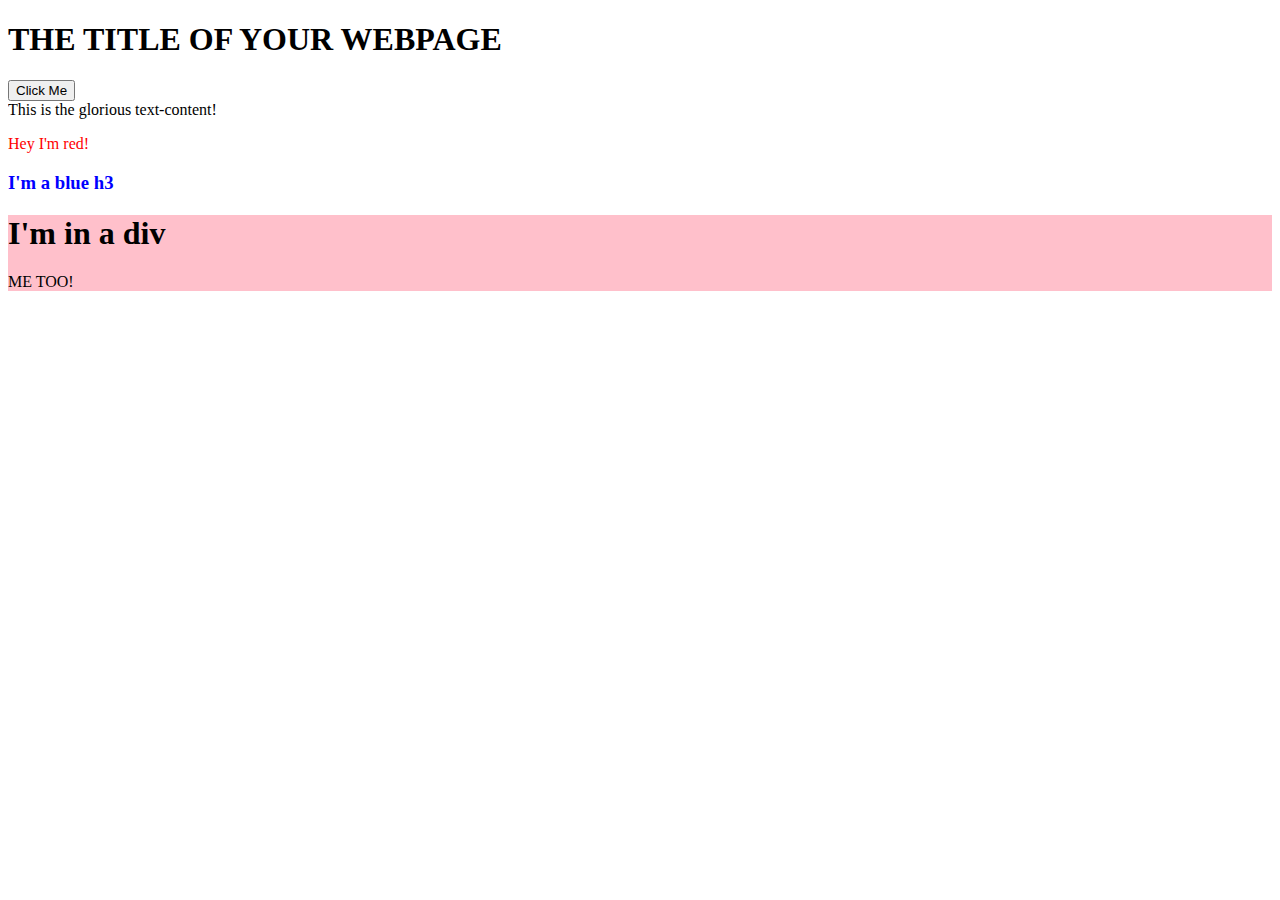
<file: basic-dom-manipulation/index.html>
<!DOCTYPE html>
<html lang="en">

<head>
    <script src="./scripts.js" defer></script>
    <meta charset="UTF-8">
    <title>Dom Manipulation</title>
</head>

<body>
    <h1>
        THE TITLE OF YOUR WEBPAGE
    </h1>
    <button id="btn">Click Me</button>
    <div id="container"></div>
</body>

</html>
</file>
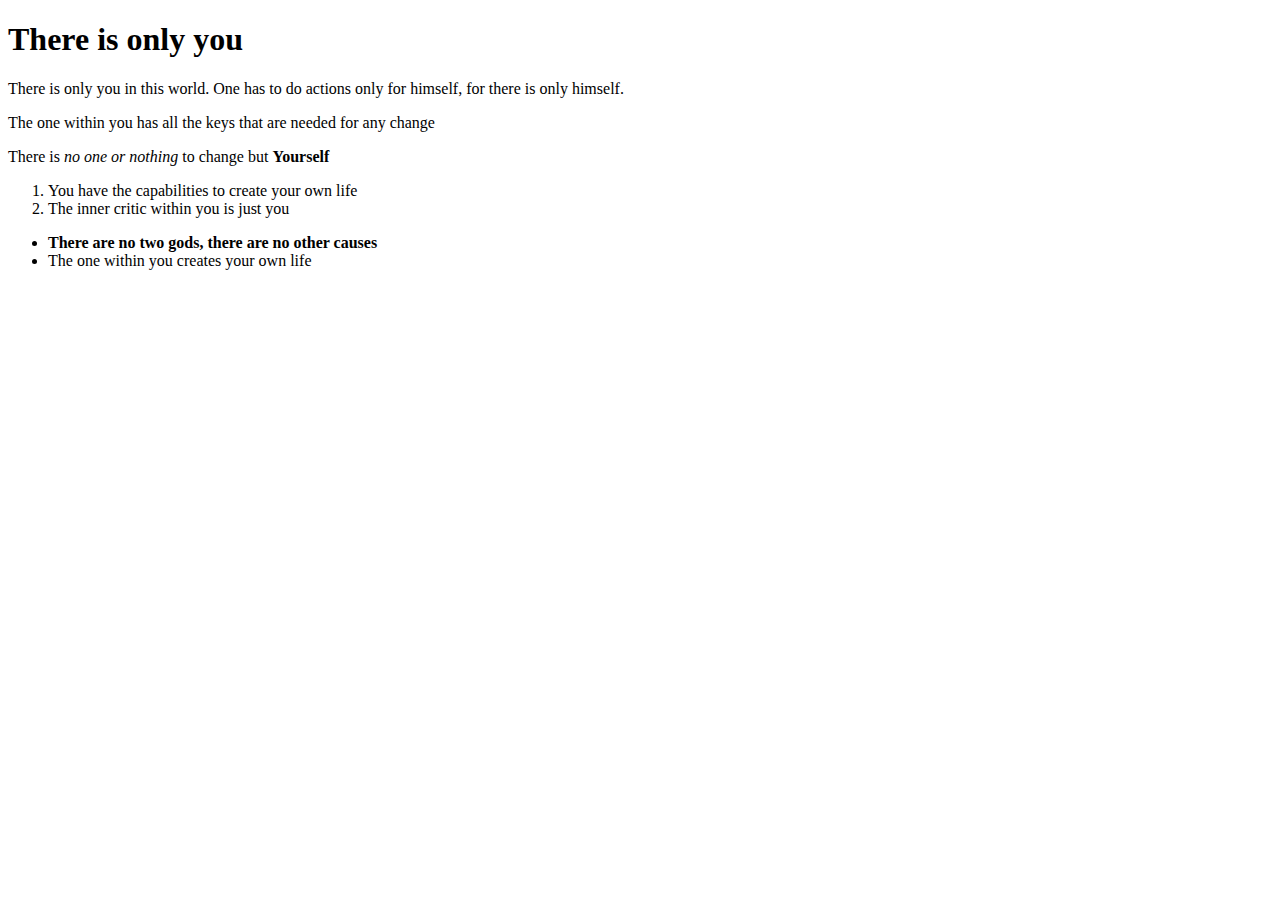
<file: html-boilerplate/index.html>
<!DOCTYPE html>
<html lang="en">

<head>
    <meta charset="utf-8">
    <title>My first Website</title>
</head>

<body>
    <h1>There is only you</h1>
    <p>There is only you in this world. One has to do actions
        only for himself, for there is only himself.
    </p>

    <p>The one within you has all the keys that are needed for any
        change
    </p>

    <p>
        There is <em> no one or nothing </em> to change but
        <strong>Yourself</strong>
    </p>

    <p>
        <ol>
        <li>You have the capabilities to create your own life</li>
        <li>The inner critic within you is just you</li>
        </ol>

    <p>
        <ul>
        <li><b>There are no two gods, there are no other causes</b></li>
        <li>The one within you creates your own life</li>
        </ul>

</body>

</html>
</file>
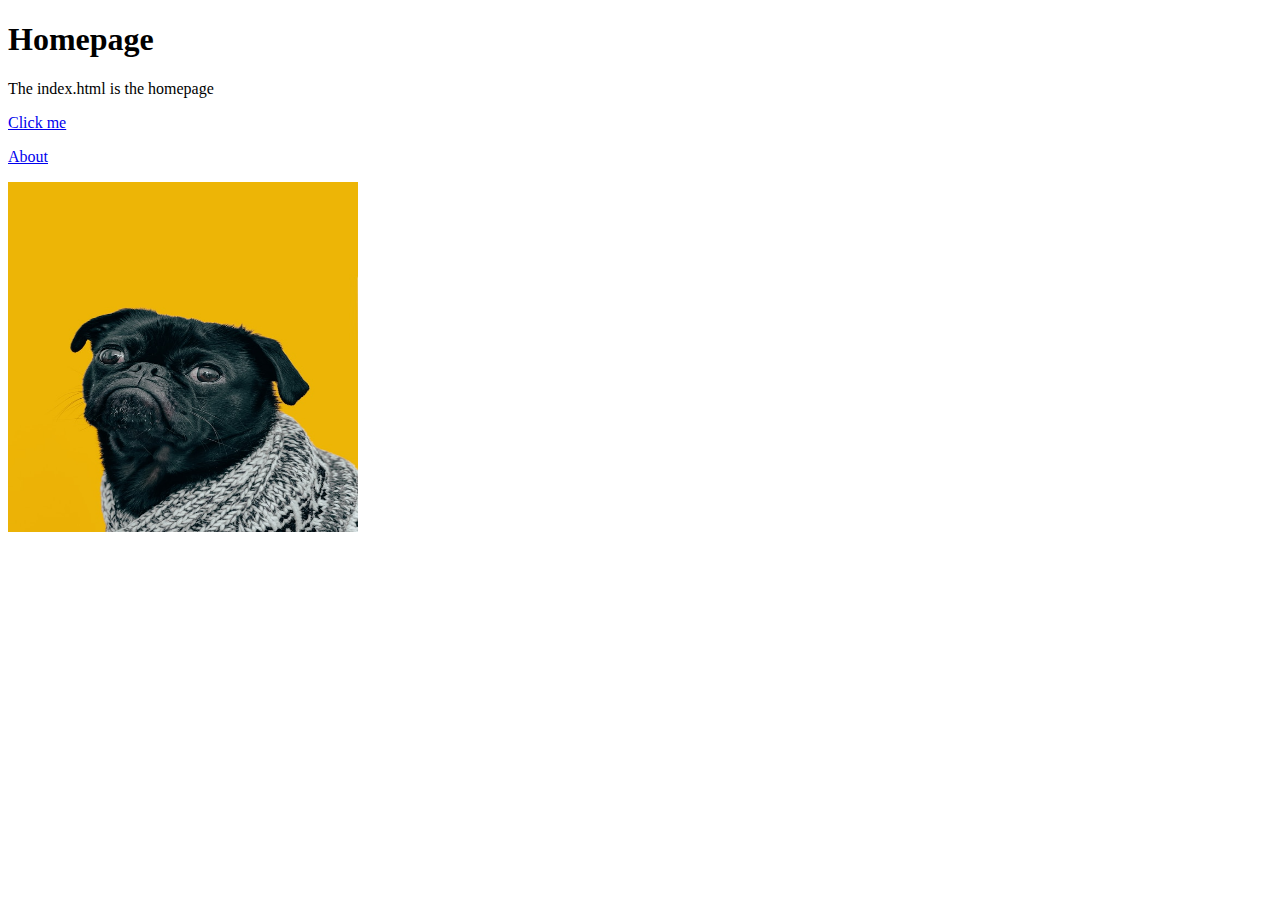
<file: odin-links-and-images/index.html>
<!DOCTYPE html>
<html lang="en">

<head>
    <meta charset="utf-8">
    <title>Adding links and images</title>
</head>

<body>
    <h1>Homepage</h1>
    <p>The index.html is the homepage</p>
    <a href="https://www.google.com" target="_blank"
       rel="noopener noreferrer">Click me</a>
    <p>
        <a href="./pages/about.html">About</a>
    </p>
    <img src = "./images/charlesdeluvio-Mv9hjnEUHR4-unsplash.jpg"
    alt="An image of dog named Charles" height="350" width="350">
    </body>

</html>
</file>
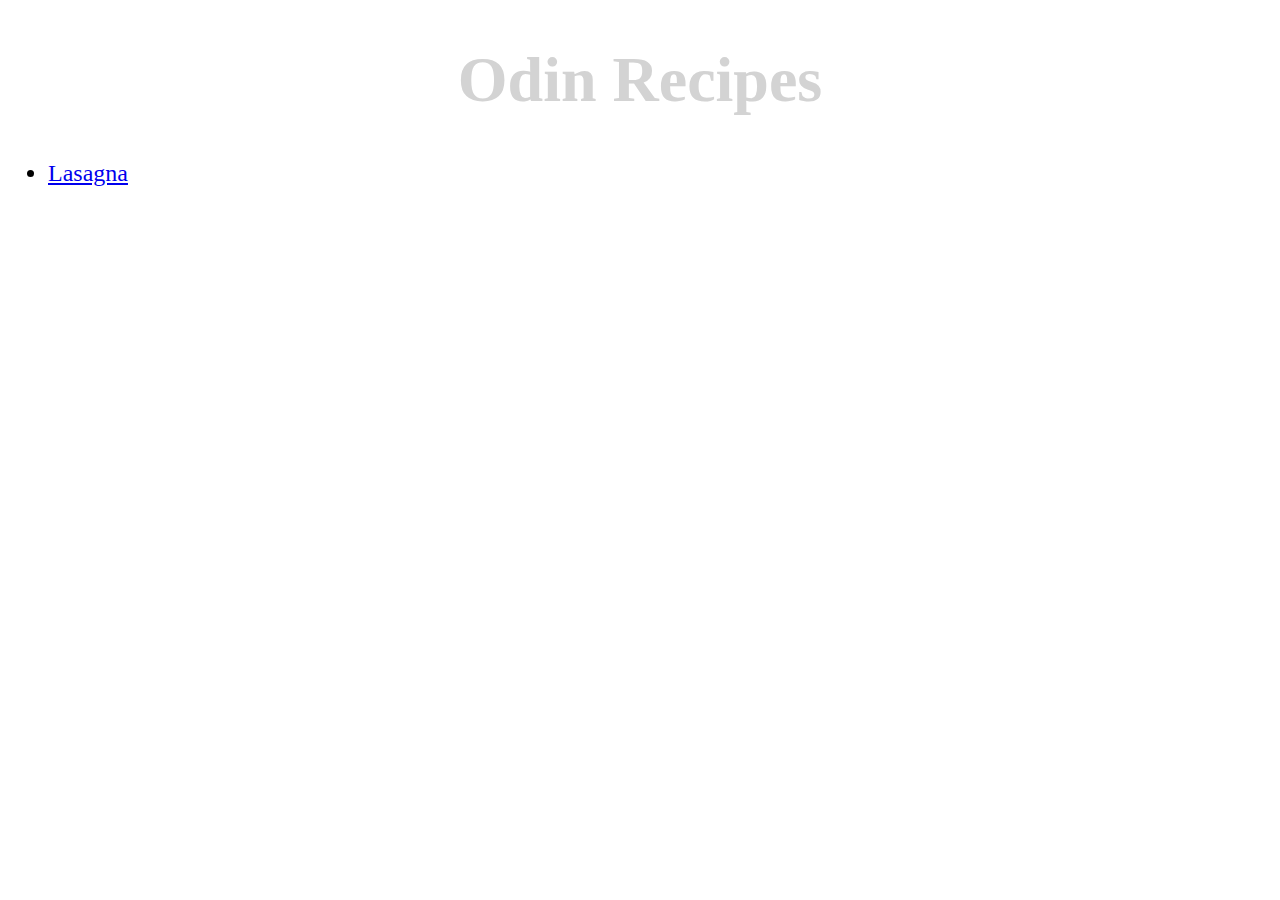
<file: odin-recipes/index.html>
<!doctype html>
<html lang="en">
<head>
    <link rel="stylesheet" href="./styles.css">
    <meta charset="UTF-8">
    <title>Recipes</title>
</head>

<body>
    <h1>Odin Recipes</h1>
    <ul>
        <li class="recipe-list-items"><a href="./recipes/lasagna.html" target="_blank" rel="noopener noreferrer">
            Lasagna</a></li>
    </ul>
</body>
</html>
</file>
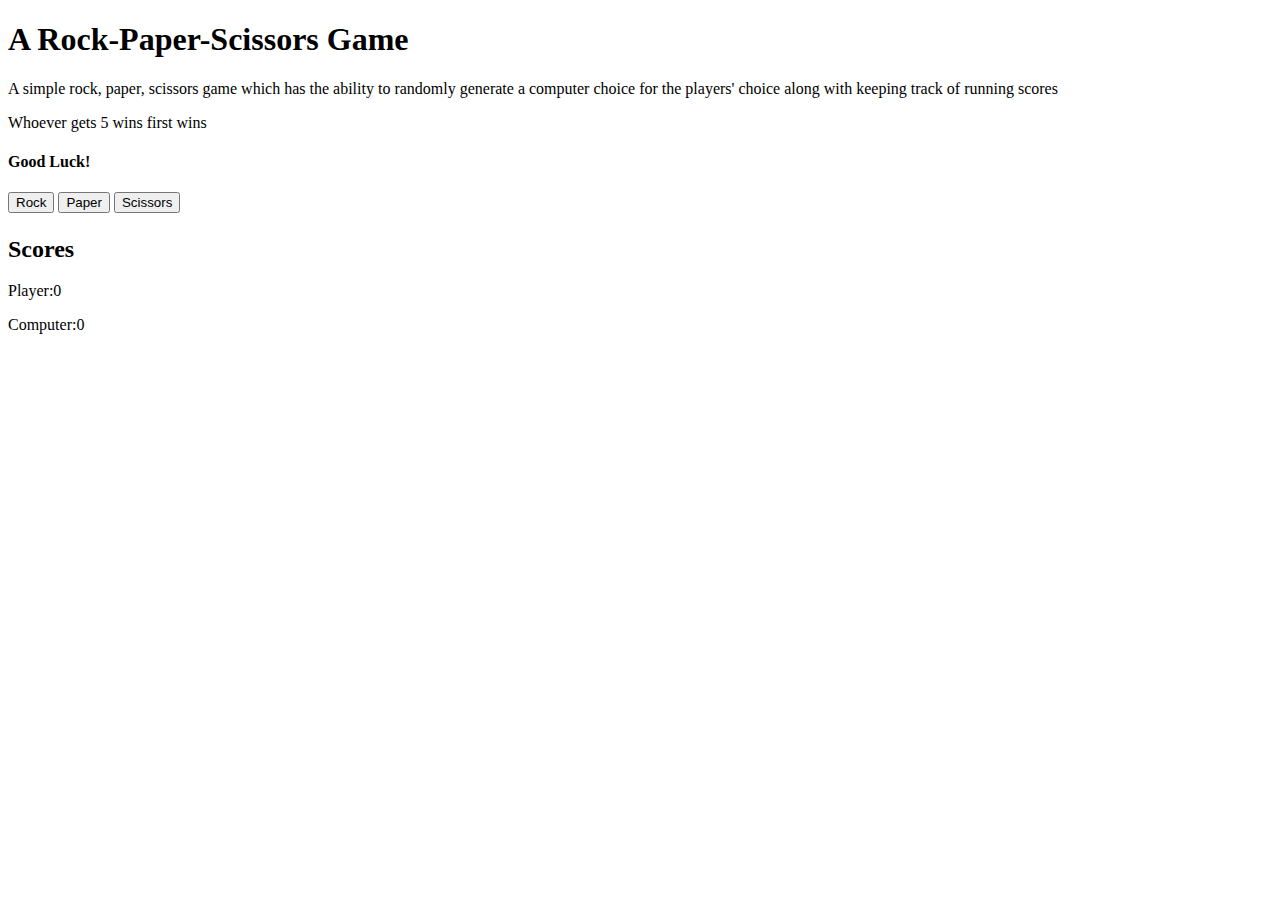
<file: rock-paper-scissors/index.html>
<!DOCTYPE html>
<html lang="en">
<head>
    <script src="./scripts.js" defer></script>
    <meta charset="UTF-8">
    <title>Rock-Paper-Scissors Game</title>
</head>
<body>
<div id="introduction"></div>
    <h1>A Rock-Paper-Scissors Game</h1>
    <p>A simple rock, paper, scissors game which has the ability
    to randomly generate a computer choice for the players' choice
    along with keeping track of running scores</p>
    <p>Whoever gets 5 wins first wins</p>

<h4>Good Luck!</h4>
<div id="play-game">
    <button id="rock-button">Rock</button>
    <button id="paper-button">Paper</button>
    <button id="scissor-button">Scissors</button>
</div>

<h2>Scores</h2>

<div id="scores">
    <p>Player:<span id="player-score">0</span></p>
    <p>Computer:<span id="computer-score">0</span></p>
</div>

</body>
</html>
</file>
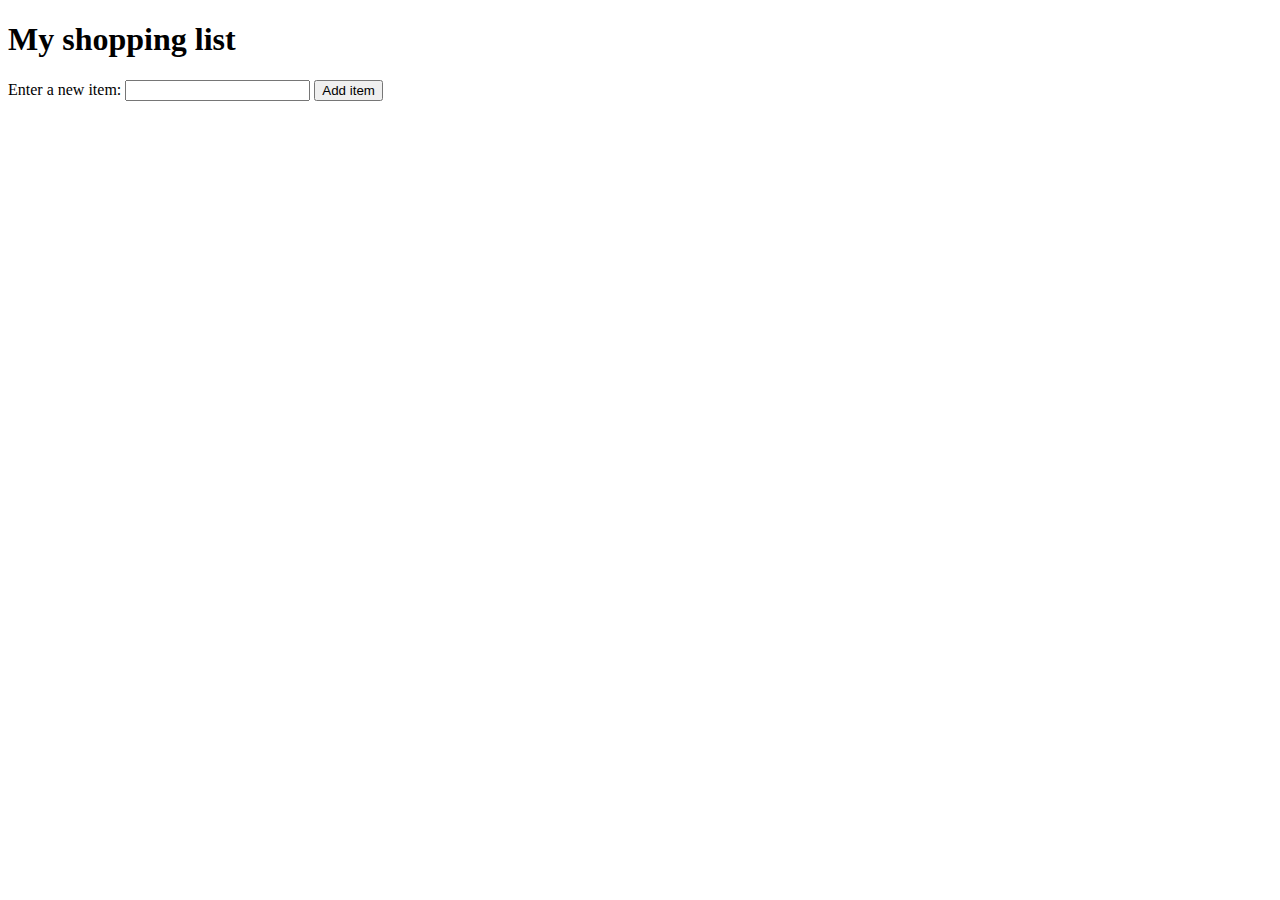
<file: shopping-list/shopping-list.html>
<!DOCTYPE html>
<html lang="en-US">
<head>
    <meta charset="utf-8">
    <meta name="viewport" content="width=device-width, initial-scale=1.0">
    <title>Shopping list example</title>
    <style>
        li {
            margin-bottom: 10px;
        }

        li button {
            font-size: 8px;
            margin-left: 20px;
            color: #666;
        }
    </style>
</head>
<body>

<h1>My shopping list</h1>

<div>
    <label for="item">Enter a new item:</label>
    <input type="text" name="item" id="item">
    <button id="add-button">Add item</button>
</div>

<ul id="shopping-list">

</ul>

<script src="./scripts.js">

</script>
</body>
</html>
</file>
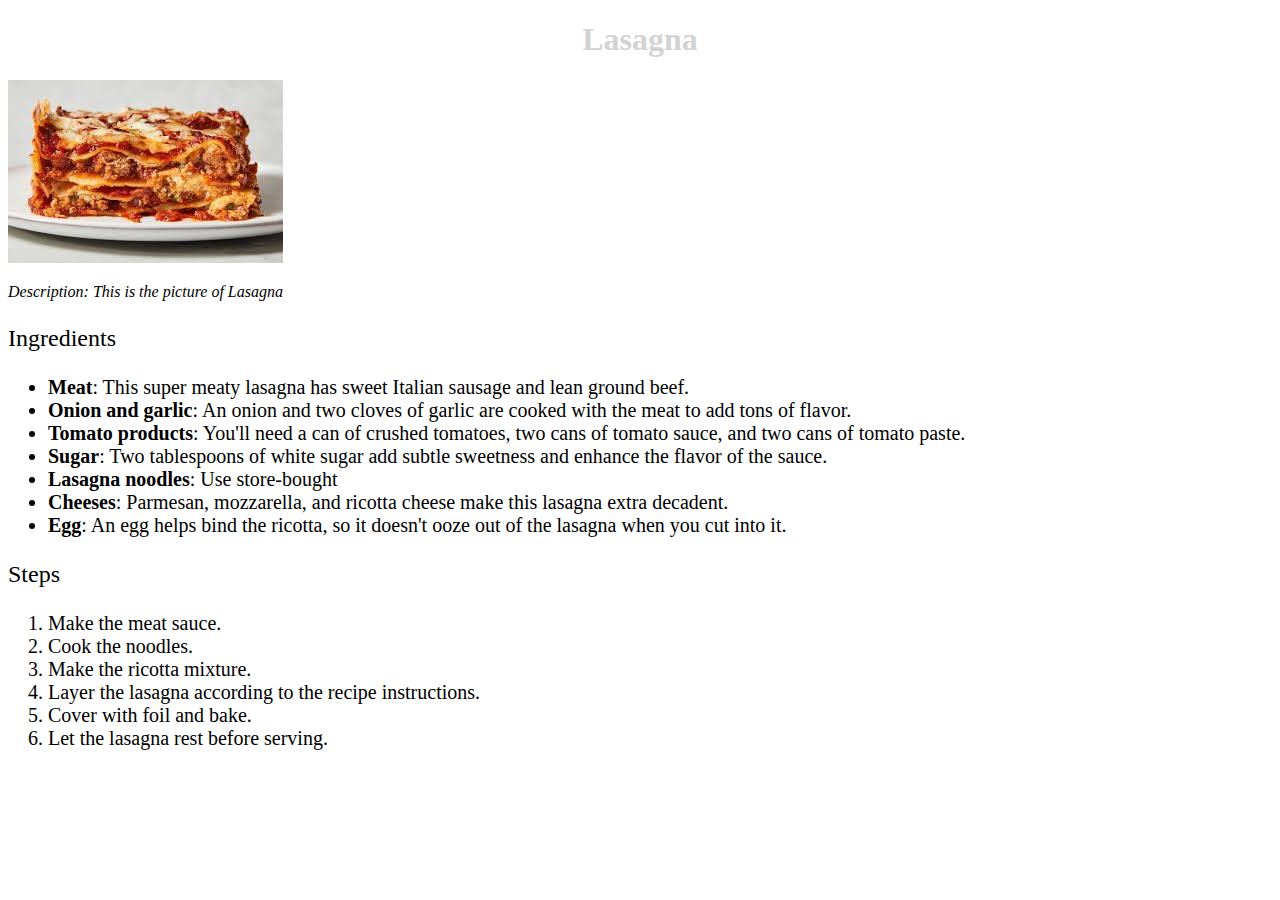
<file: odin-recipes/recipes/lasagna.html>
<!doctype html>
<html lang="en">
<head>
    <link rel="stylesheet" href="../styles.css">
    <meta charset="UTF-8">
    <title>Recipe - Lasagna</title>
</head>
<body>
    <h1 id="lasagna">Lasagna</h1>
    <img src="../images/lasagna.jpg" alt="Picture of Lasagna">
    <p id="description">Description: This is the picture of Lasagna</p>
    <p>
        <h3 class="subheadings">Ingredients</h3>
    <ul class="content">
        <li><strong>Meat</strong>: This super meaty lasagna has sweet Italian sausage and lean ground beef.</li>
        <li><strong>Onion and garlic</strong>: An onion and two cloves of garlic are cooked with the meat to add tons of flavor.</li>
        <li><strong>Tomato products</strong>: You'll need a can of crushed tomatoes, two cans of tomato sauce, and two cans of tomato paste.</li>
        <li><strong>Sugar</strong>: Two tablespoons of white sugar add subtle sweetness and enhance the flavor of the sauce.</li>
        <li><strong>Lasagna noodles</strong>: Use store-bought</li>
        <li><strong>Cheeses</strong>: Parmesan, mozzarella, and ricotta cheese make this lasagna extra decadent.</li>
        <li><strong>Egg</strong>: An egg helps bind the ricotta, so it doesn't ooze out of the lasagna when you cut into it.</li>
    </ul>
    <h3 class="subheadings">Steps</h3>
    <ol class="content">
        <li>Make the meat sauce.</li>
        <li>Cook the noodles.</li>
        <li>Make the ricotta mixture.</li>
        <li>Layer the lasagna according to the recipe instructions.</li>
        <li>Cover with foil and bake.</li>
        <li>Let the lasagna rest before serving.</li>
    </ol>
    </p>
</body>
</html>
</file>
<file: odin-recipes/styles.css>
h1 {
    color:lightgray;
    font-family: "JetBrains Mono","Times New Roman" ,serif;
    font-size:64px;
    font-weight:bold;
    text-align:center;
}

#lasagna{
    color:lightgray;
    font-family: "JetBrains Mono","Times New Roman" ,serif;
    font-size:32px;
    font-weight:bold;
    text-align:center;
}

#description{
    font-weight:lighter;
    font-style: italic;
}

.recipe-list-items{
    font-family: "JetBrains Mono",serif;
    font-size:24px;
    font-weight:lighter;
}

.subheadings{
    font-family: "JetBrains Mono",serif;
    font-size:24px;
    font-weight:lighter;
}

.content{
    font-family: Inter,serif;
    font-size:20px;
}
</file>
